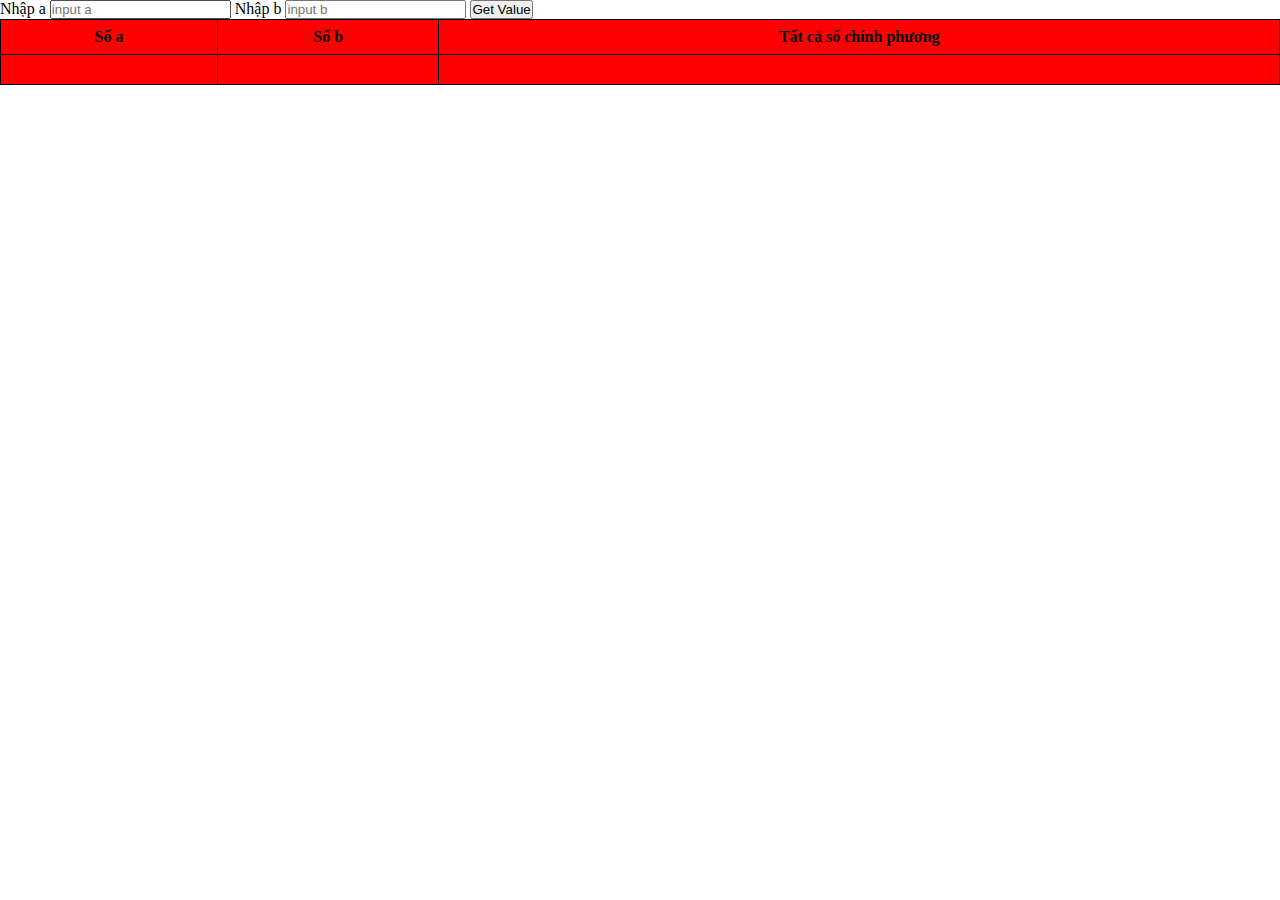
<file: index.html>
<!DOCTYPE html>
<html lang="en">

<head>
    <meta charset="UTF-8">
    <meta http-equiv="X-UA-Compatible" content="IE=edge">
    <meta name="viewport" content="width=device-width, initial-scale=1.0">
    <link rel="stylesheet" href="./css/style.css">
    <title>Document</title>
</head>

<body>
    <label for="input_a">Nhập a</label>
    <input type="text" id="input_a" placeholder="input a">
    <label for="input_b">Nhập b</label>
    <input type="text" id="input_b" placeholder="input b">

    <button onclick="getValue()"> Get Value</button>
    <table id="table">
        <tr>
            <th>Số a</th>
            <th>Số b</th>
            <th>Tất cả số chính phương</th>
        </tr>
        <tr>
            <td id="number_a"></td>
            <td id="number_b"></td>
            <td id="all"></td>
        </tr>
    </table>
    <script src="./js/javascript.js"></script>
</body>

</html>
</file>
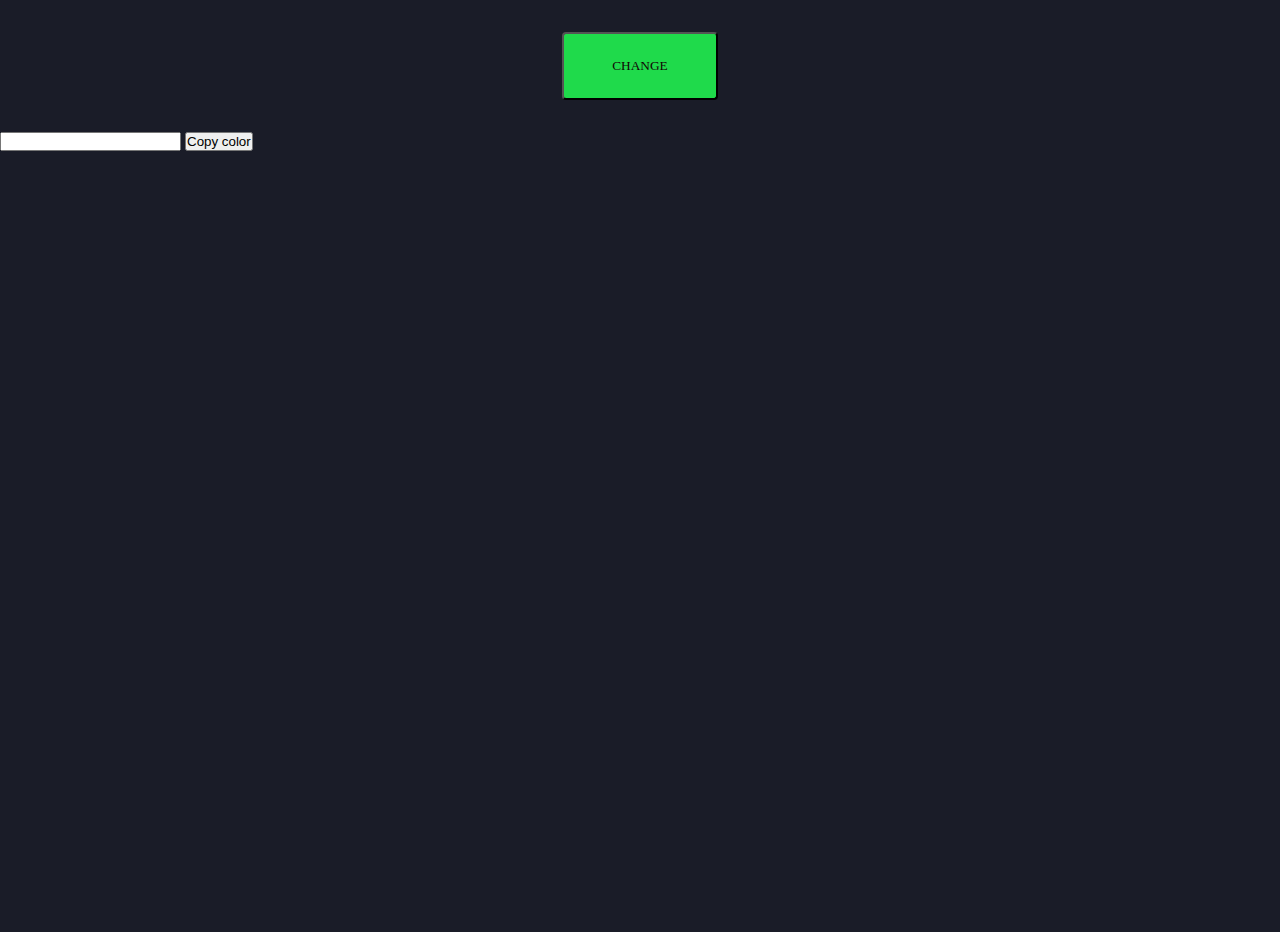
<file: codechalenge.html>
<!DOCTYPE html>
<html lang="en">

<head>
    <meta charset="UTF-8">
    <meta http-equiv="X-UA-Compatible" content="IE=edge">
    <meta name="viewport" content="width=device-width, initial-scale=1.0">
    <link rel="stylesheet" href="./css/codechalen.css">
    <title>Document</title>
</head>

<body>
    <button class='button-random'>Change</button>
    <input type="text" value="" id="myInput">
    <button onclick="myFunction()">Copy color</button>
    <script src="./js/codecha.js"></script>
</body>

</html>
</file>
<file: css/style.css>
* {
    margin: 0px;
    padding: 0px;
    box-sizing: border-box;
}

table,
th,
td {
    border: 1px solid black;
    border-collapse: collapse;
    height: 30px;
    background-color: red;
}

td {
    text-align: center;
}

th {
    text-align: center;
    padding: 8px;
}

tr:nth-child(even) {
    background-color: #f2f2f2
}

table {
    border-collapse: collapse;
    border-spacing: 0;
    width: 100%;
    border: 1px solid #ddd;
}
</file>
<file: css/codechalen.css>
* {
    margin: 0px;
    padding: 0px;
    box-sizing: border-box;
}

body {
    width: 100%;
    height: 100vh;
    background-color: #1a1c28;
    transition: background-color 0.2s linear;
}

.button-random {
    color: rgb(18, 5, 5);
    margin: 2rem auto;
    padding: 1.5rem 3rem;
    text-align: center;
    display: block;
    text-transform: uppercase;
    font-family: inherit;
    background-color: #1fda4b;
    border-radius: 4px;
    cursor: pointer;
    outline: none;
}
</file>
